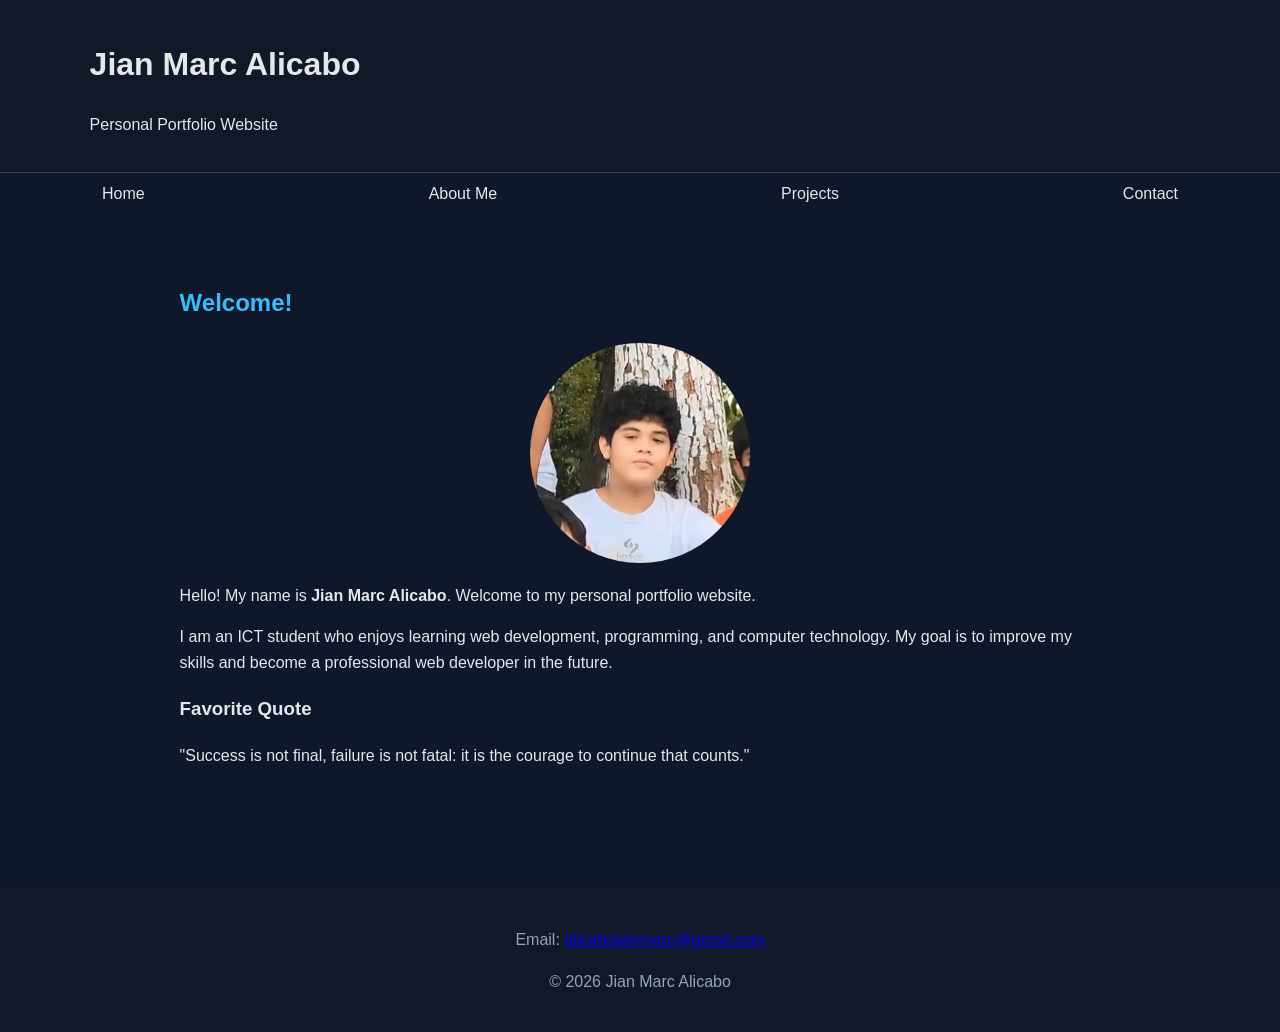
<file: index.html>
<!DOCTYPE html>
<html lang="en">

<head>
    <meta charset="UTF-8">
    <meta name="viewport" content="width=device-width, initial-scale=1.0">

    <title>Jian Marc Alicabo | Portfolio</title>

    <link rel="stylesheet" href="style.css">

    <!-- Profile picture fix for HOME PAGE only -->
    <style>
        .profile-circle {
            width: 220px !important;
            height: 220px !important;
            border-radius: 50% !important;
            object-fit: cover !important;
            display: block;
            margin: 20px auto;
        }
    </style>
</head>

<body>

<header>

    <h1>Jian Marc Alicabo</h1>

    <p>Personal Portfolio Website</p>

</header>

<nav>
    <a href="index.html">Home</a>
    <a href="about.html">About Me</a>
    <a href="projects.html">Projects</a>
    <a href="contact.html">Contact</a>
</nav>

<main>

    <section>

        <h2>Welcome!</h2>

        <img src="images/profile.jpg"
             alt="Jian Marc Alicabo Profile Picture"
             class="profile-circle">

        <p>
            Hello! My name is
            <strong>Jian Marc Alicabo</strong>.
            Welcome to my personal portfolio website.
        </p>

        <p>
            I am an ICT student who enjoys learning web
            development, programming, and computer technology.
            My goal is to improve my skills and become a
            professional web developer in the future.
        </p>

    </section>

    <aside>

        <h3>Favorite Quote</h3>

        <p>
            "Success is not final, failure is not fatal:
            it is the courage to continue that counts."
        </p>

    </aside>

</main>

<footer>

    <p>
        Email:
        <a href="mailto:alicabojianmarc@gmail.com">
            alicabojianmarc@gmail.com
        </a>
    </p>

    <p>
        &copy; 2026 Jian Marc Alicabo
    </p>

</footer>

</body>
</html>
</file>
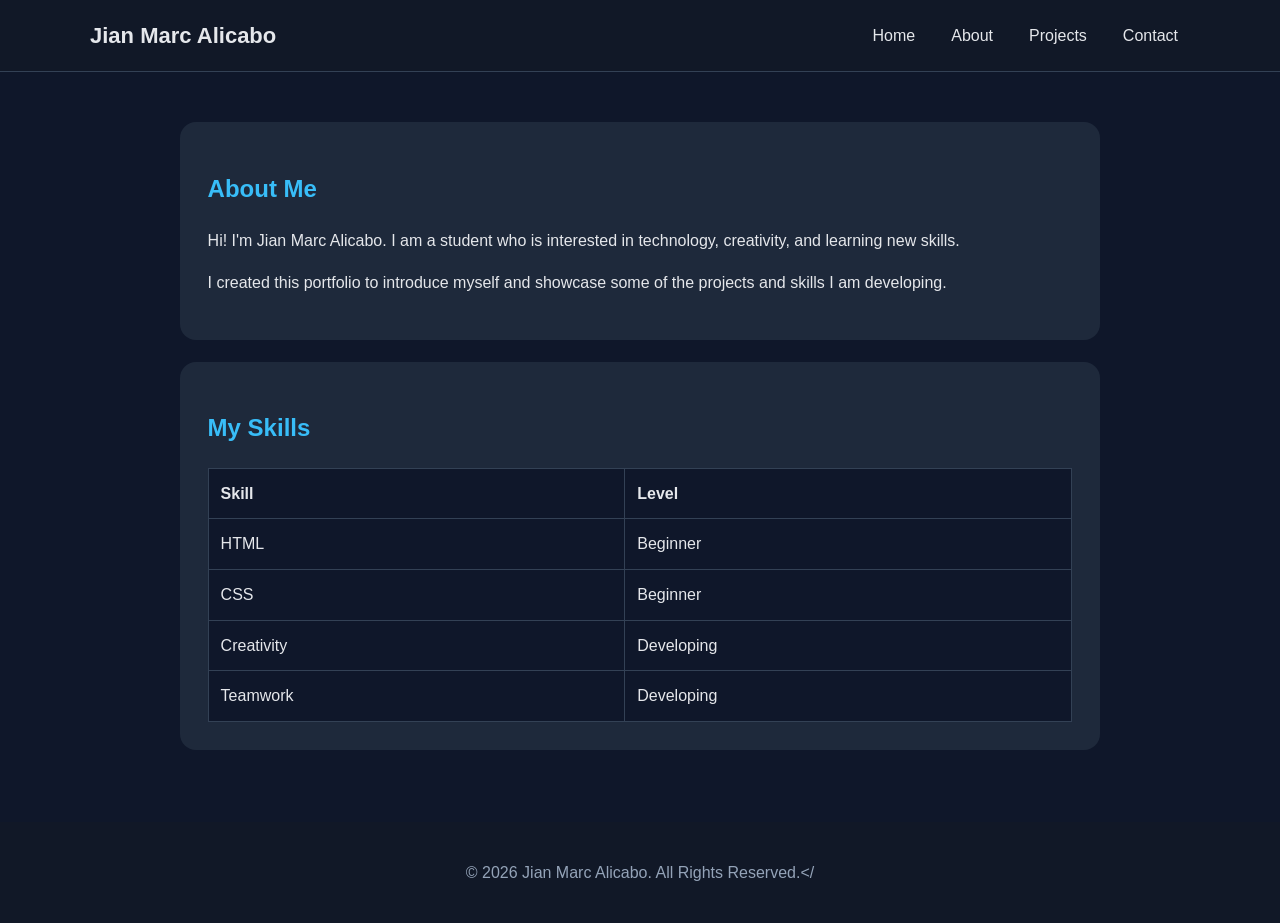
<file: about.html>
<!DOCTYPE html>
<html lang="en">
<head>
    <meta charset="UTF-8">
    <meta name="viewport" content="width=device-width, initial-scale=1.0">
    <title>About | Jian Marc Alicabo</title>
    <link rel="stylesheet" href="style.css">
</head>

<body>

<header>
    <nav>
        <h1>Jian Marc Alicabo</h1>

        <ul>
            <li><a href="index.html">Home</a></li>
            <li><a href="about.html">About</a></li>
            <li><a href="projects.html">Projects</a></li>
            <li><a href="contact.html">Contact</a></li>
        </ul>
    </nav>
</header>

<main>

    <section class="card">
        <h2>About Me</h2>

        <p>
            Hi! I'm Jian Marc Alicabo. I am a student who is
            interested in technology, creativity, and learning
            new skills.
        </p>

        <p>
            I created this portfolio to introduce myself and
            showcase some of the projects and skills I am
            developing.
        </p>
    </section>

    <section class="card">
        <h2>My Skills</h2>

        <table>
            <tr>
                <th>Skill</th>
                <th>Level</th>
            </tr>

            <tr>
                <td>HTML</td>
                <td>Beginner</td>
            </tr>

            <tr>
                <td>CSS</td>
                <td>Beginner</td>
            </tr>

            <tr>
                <td>Creativity</td>
                <td>Developing</td>
            </tr>

            <tr>
                <td>Teamwork</td>
                <td>Developing</td>
            </tr>
        </table>
    </section>

</main>

<footer>
    <p>&copy; 2026 Jian Marc Alicabo. All Rights Reserved.</
</file>
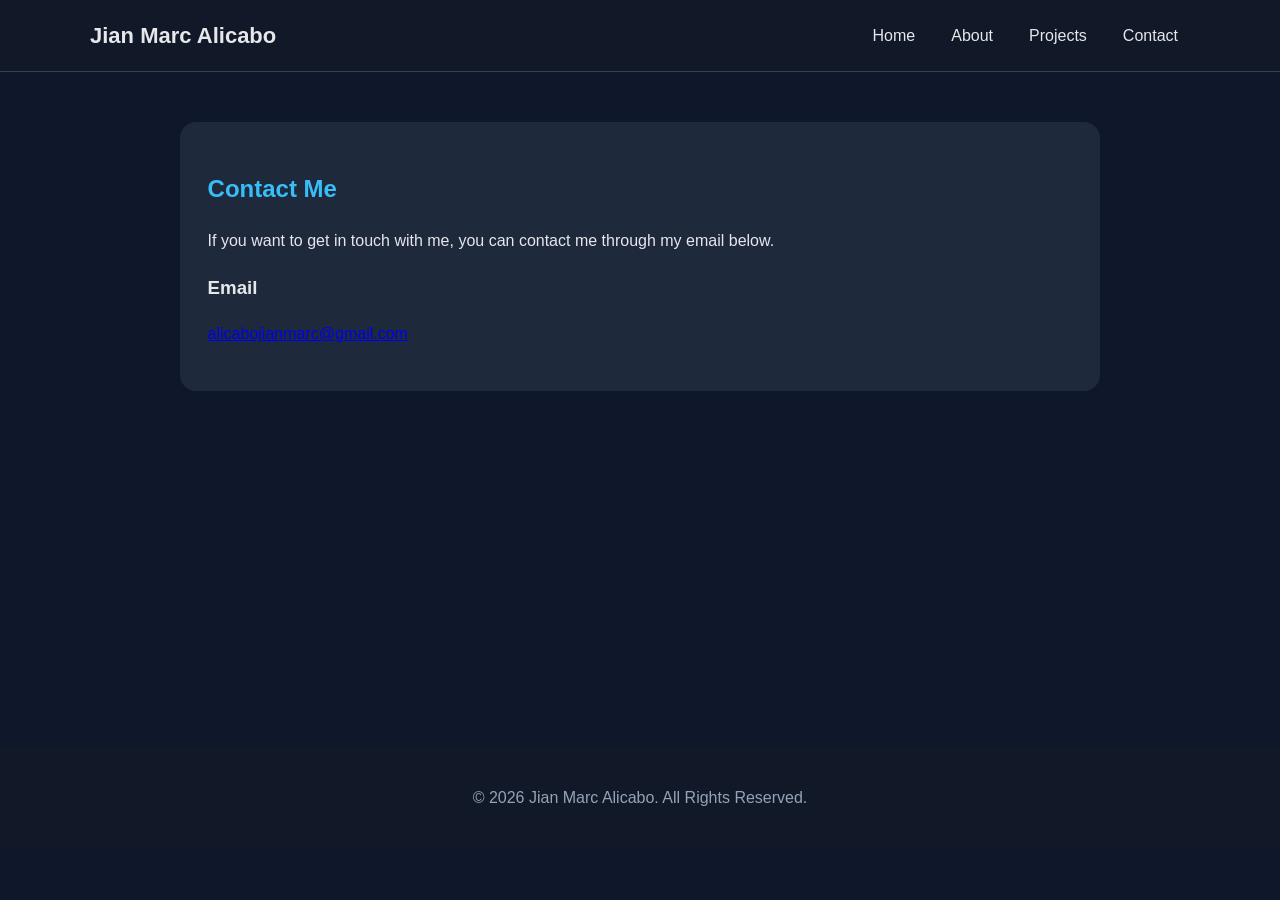
<file: contact.html>
<!DOCTYPE html>
<html lang="en">

<head>
    <meta charset="UTF-8">
    <meta name="viewport" content="width=device-width, initial-scale=1.0">
    <title>Contact | Jian Marc Alicabo</title>
    <link rel="stylesheet" href="style.css">
</head>

<body>

<header>
    <nav>
        <h1>Jian Marc Alicabo</h1>

        <ul>
            <li><a href="index.html">Home</a></li>
            <li><a href="about.html">About</a></li>
            <li><a href="projects.html">Projects</a></li>
            <li><a href="contact.html">Contact</a></li>
        </ul>
    </nav>
</header>

<main>

    <section class="card">

        <h2>Contact Me</h2>

        <p>
            If you want to get in touch with me, you can
            contact me through my email below.
        </p>

        <h3>Email</h3>

        <p>
            <a href="mailto:alicabojianmarc@gmail.com">
                alicabojianmarc@gmail.com
            </a>
        </p>

    </section>

</main>

<footer>
    <p>&copy; 2026 Jian Marc Alicabo. All Rights Reserved.</p>
</footer>

</body>
</html>
</file>
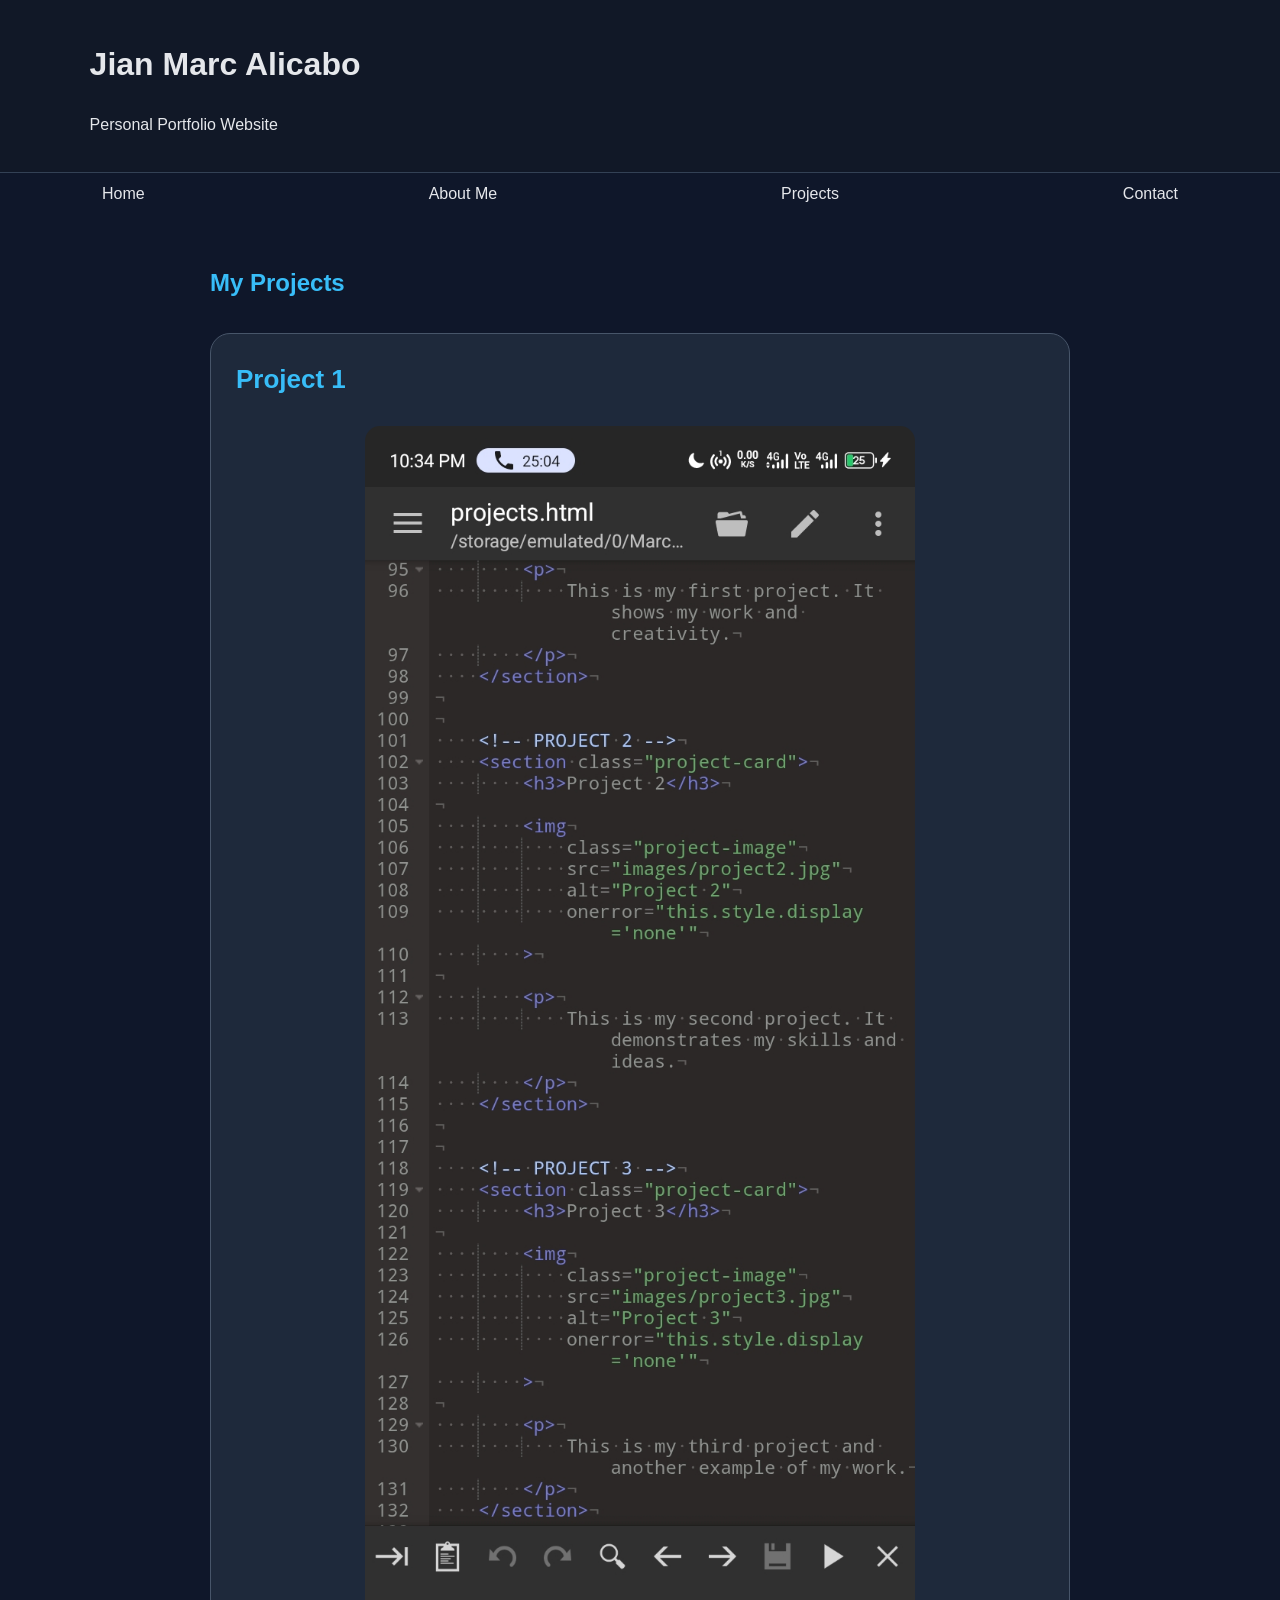
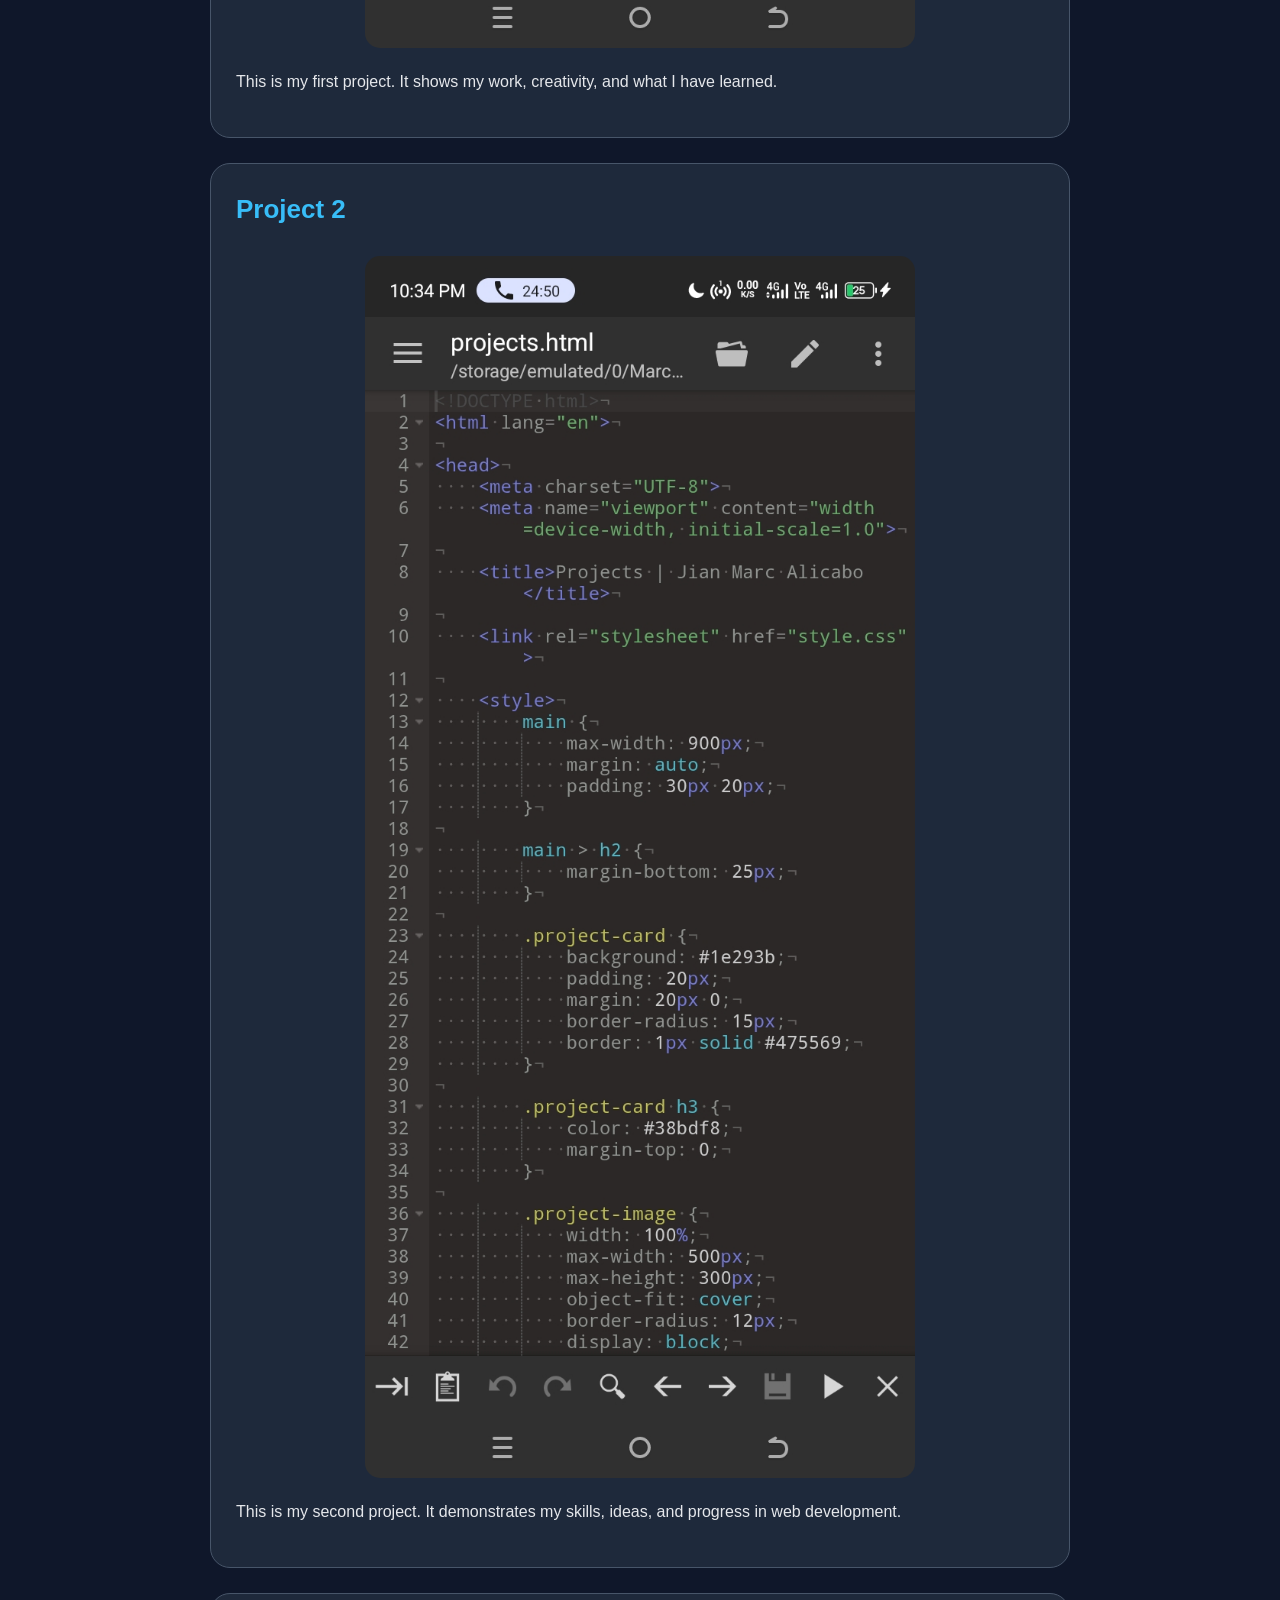
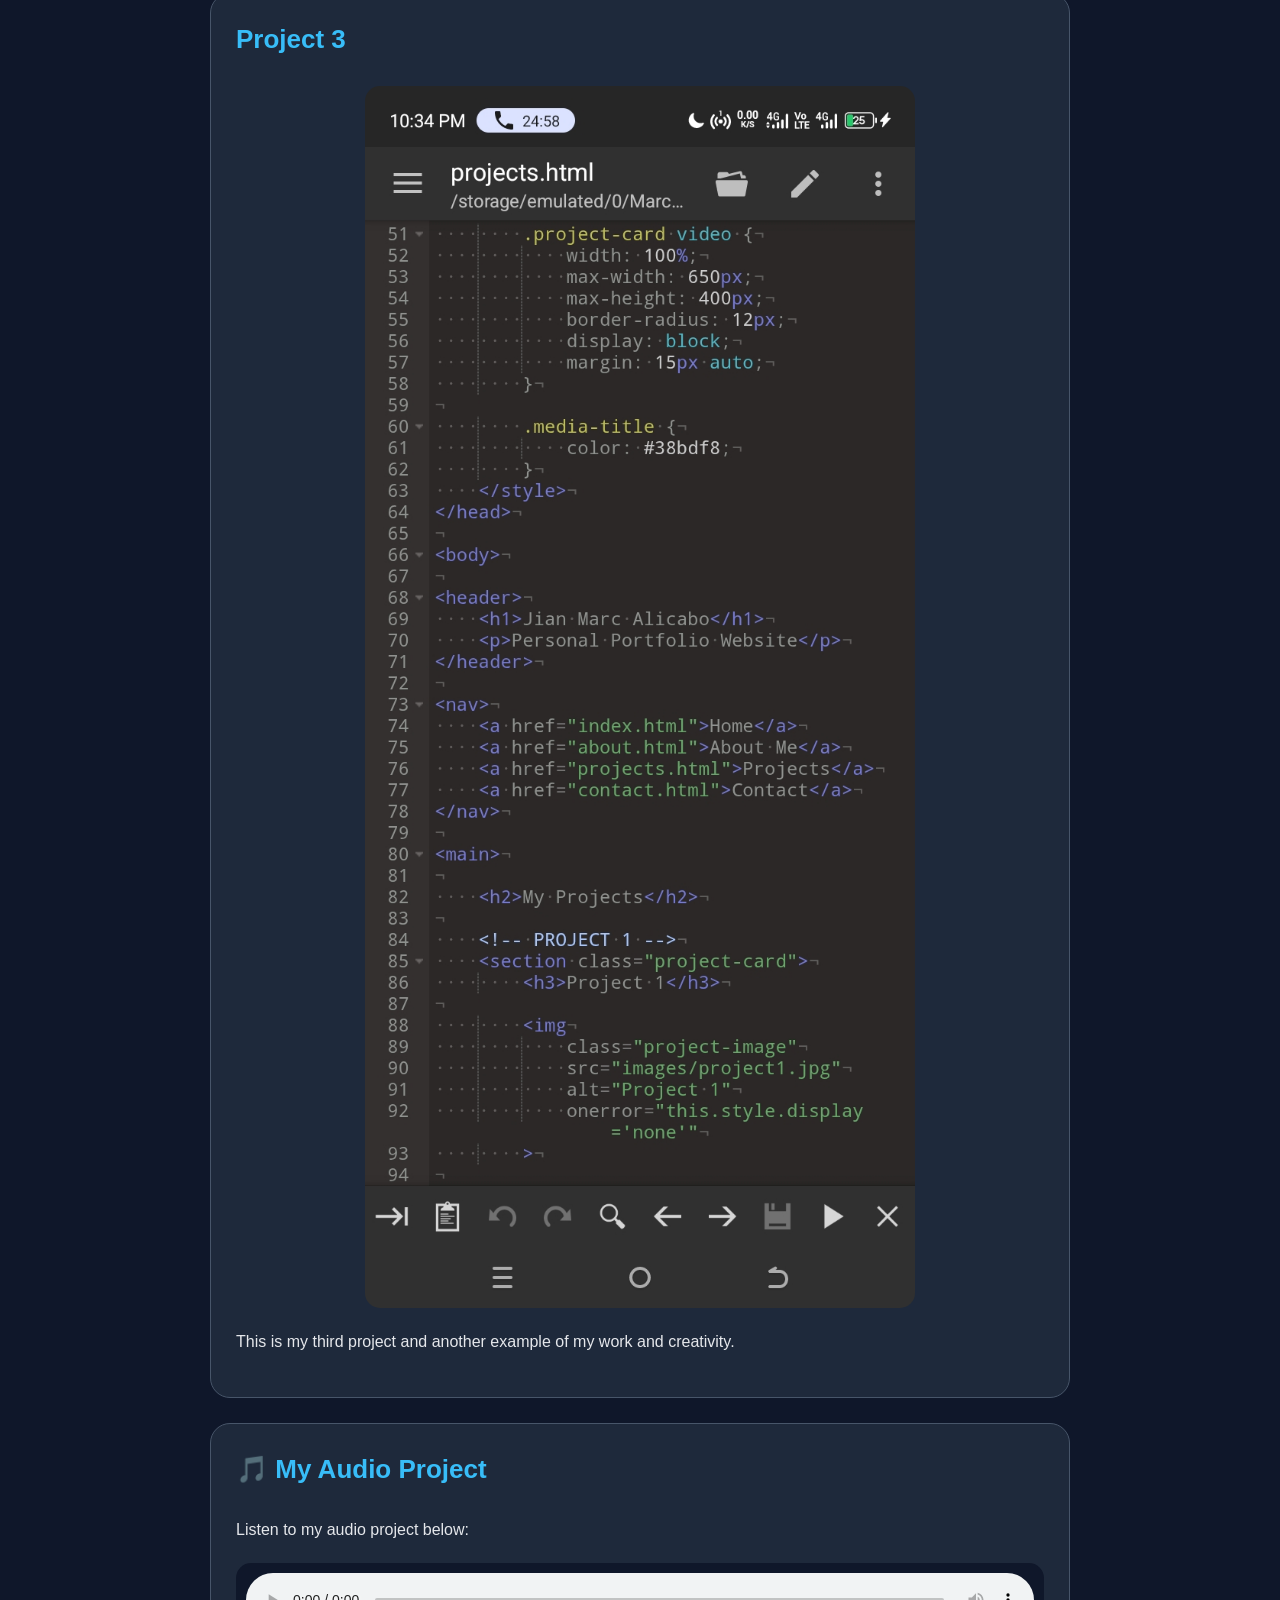
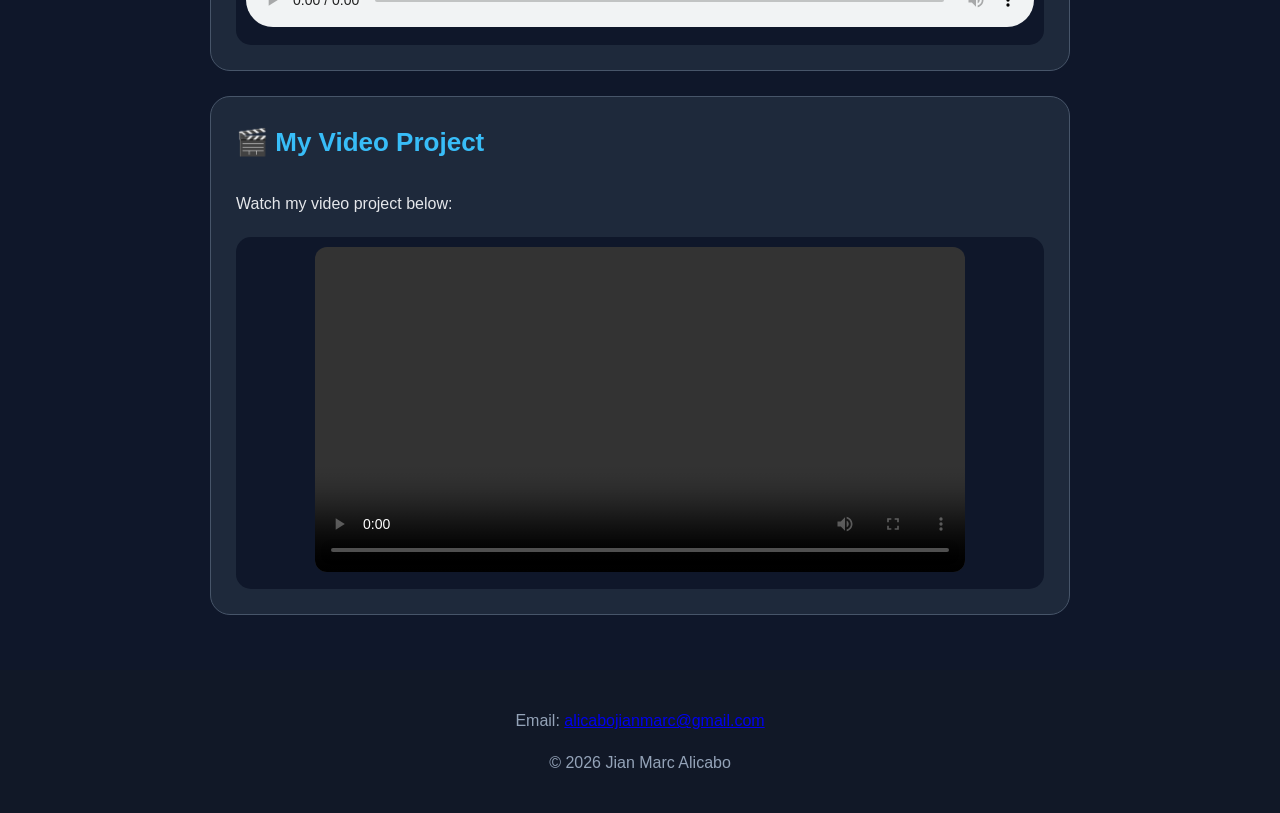
<file: projects.html>
<!DOCTYPE html>
<html lang="en">

<head>
    <meta charset="UTF-8">
    <meta name="viewport" content="width=device-width, initial-scale=1.0">

    <title>Projects | Jian Marc Alicabo</title>

    <link rel="stylesheet" href="style.css">

    <style>
        main {
            max-width: 900px;
            margin: auto;
            padding: 30px 20px;
        }

        main > h2 {
            margin-bottom: 30px;
        }

        .project-card {
            background: #1e293b;
            padding: 25px;
            margin: 25px 0;
            border-radius: 20px;
            border: 1px solid #475569;
        }

        .project-card h3 {
            color: #38bdf8;
            font-size: 26px;
            margin-top: 0;
        }

        .project-card p {
            line-height: 1.7;
        }

        .project-image {
            width: 100%;
            max-width: 550px;
            height: auto;
            border-radius: 15px;
            display: block;
            margin: 20px auto;
        }

        .audio-box {
            margin-top: 20px;
            padding: 10px;
            background: #0f172a;
            border-radius: 15px;
        }

        audio {
            width: 100%;
        }

        .video-box {
            margin-top: 20px;
            text-align: center;
            background: #0f172a;
            padding: 10px;
            border-radius: 15px;
        }

        video {
            width: 100%;
            max-width: 650px;
            height: auto;
            border-radius: 12px;
        }

        .media-title {
            color: #38bdf8;
        }
    </style>
</head>

<body>

    <!-- HEADER -->

    <header>
        <h1>Jian Marc Alicabo</h1>
        <p>Personal Portfolio Website</p>
    </header>


    <!-- NAVIGATION -->

    <nav>
        <a href="index.html">Home</a>
        <a href="about.html">About Me</a>
        <a href="projects.html">Projects</a>
        <a href="contact.html">Contact</a>
    </nav>


    <!-- MAIN CONTENT -->

    <main>

        <h2>My Projects</h2>


        <!-- PROJECT 1 -->

        <section class="project-card">

            <h3>Project 1</h3>

            <img
                class="project-image"
                src="images/project1.jpg"
                alt="Project 1"
            >

            <p>
                This is my first project. It shows my work,
                creativity, and what I have learned.
            </p>

        </section>


        <!-- PROJECT 2 -->

        <section class="project-card">

            <h3>Project 2</h3>

            <img
                class="project-image"
                src="images/project2.jpg"
                alt="Project 2"
            >

            <p>
                This is my second project. It demonstrates
                my skills, ideas, and progress in web development.
            </p>

        </section>


        <!-- PROJECT 3 -->

        <section class="project-card">

            <h3>Project 3</h3>

            <img
                class="project-image"
                src="images/project3.jpg"
                alt="Project 3"
            >

            <p>
                This is my third project and another example
                of my work and creativity.
            </p>

        </section>


        <!-- AUDIO -->

        <section class="project-card">

            <h3 class="media-title">🎵 My Audio Project</h3>

            <p>
                Listen to my audio project below:
            </p>

            <div class="audio-box">

                <audio controls>

                    <source
                        src="multimedia/audio.mp3"
                        type="audio/mpeg"
                    >

                    Your browser does not support audio.

                </audio>

            </div>

        </section>


        <!-- VIDEO -->

        <section class="project-card">

            <h3 class="media-title">🎬 My Video Project</h3>

            <p>
                Watch my video project below:
            </p>

            <div class="video-box">

                <video controls>

                    <source
                        src="multimedia/video.mp4"
                        type="video/mp4"
                    >

                    Your browser does not support video.

                </video>

            </div>

        </section>

    </main>


    <!-- FOOTER -->

    <footer>

        <p>
            Email:
            <a href="mailto:alicabojianmarc@gmail.com">
                alicabojianmarc@gmail.com
            </a>
        </p>

        <p>
            &copy; 2026 Jian Marc Alicabo
        </p>

    </footer>

</body>

</html>
</file>
<file: style.css>
* {
    box-sizing: border-box;
}

html {
    scroll-behavior: smooth;
}

body {
    margin: 0;
    font-family: Arial, sans-serif;
    background: #0f172a;
    color: #e5e7eb;
    line-height: 1.6;
}

/* HEADER */

header {
    background: #111827;
    padding: 18px 7%;
    position: sticky;
    top: 0;
    z-index: 10;
    border-bottom: 1px solid #334155;
}

nav {
    max-width: 1100px;
    margin: auto;

    display: flex;
    align-items: center;
    justify-content: space-between;

    gap: 20px;
    flex-wrap: wrap;
}

nav h1 {
    margin: 0;
    font-size: 22px;
}

nav ul {
    list-style: none;

    display: flex;

    gap: 12px;

    margin: 0;
    padding: 0;

    flex-wrap: wrap;
}

nav a {
    color: #e5e7eb;
    text-decoration: none;

    padding: 8px 12px;

    border-radius: 8px;
}

nav a:hover {
    background: #1e293b;
}

/* MAIN */

main {
    max-width: 1100px;

    margin: auto;

    padding: 50px 7%;

    min-height: 75vh;
}

/* HOME */

.hero {
    min-height: 65vh;

    display: grid;

    grid-template-columns: 1fr 280px;

    align-items: center;

    gap: 45px;
}

.hero h2 {
    font-size: clamp(34px, 6vw, 58px);

    margin: 0 0 15px;
}

.hero h2 span {
    color: #38bdf8;
}

.hero p {
    font-size: 18px;

    color: #cbd5e1;
}

/* PROFILE PICTURE */

.profile-img {
    width: 240px;
    height: 240px;

    max-width: 240px;

    border-radius: 50%;

    object-fit: cover;

    display: block;

    margin: 20px auto;

    border: 5px solid #38bdf8;
}

/* BUTTON */

.button {
    display: inline-block;

    background: #38bdf8;

    color: #082f49;

    text-decoration: none;

    padding: 11px 18px;

    border-radius: 9px;

    font-weight: bold;

    margin-top: 10px;
}

/* CARDS */

.card {
    background: #1e293b;

    padding: 28px;

    border-radius: 16px;

    margin-bottom: 22px;
}

h2 {
    color: #38bdf8;
}

/* PROJECTS */

.grid {
    display: grid;

    grid-template-columns: repeat(2, 1fr);

    gap: 20px;
}

.project {
    background: #0f172a;

    padding: 22px;

    border-radius: 12px;

    border: 1px solid #334155;
}

/* TABLE */

table {
    width: 100%;

    border-collapse: collapse;

    background: #0f172a;
}

th,
td {
    padding: 12px;

    border: 1px solid #334155;

    text-align: left;
}

/* FORM */

form {
    display: grid;

    gap: 12px;
}

input,
textarea {
    width: 100%;

    padding: 12px;

    border: 1px solid #475569;

    border-radius: 8px;

    background: #0f172a;

    color: white;
}

textarea {
    min-height: 130px;

    resize: vertical;
}

button {
    padding: 12px;

    border: 0;

    border-radius: 8px;

    background: #38bdf8;

    color: #082f49;

    font-weight: bold;
}

/* FOOTER */

footer {
    text-align: center;

    padding: 22px;

    background: #111827;

    color: #94a3b8;
}

/* PHONE */

@media (max-width: 800px) {

    .hero {
        grid-template-columns: 1fr;

        text-align: center;
    }

    .grid {
        grid-template-columns: 1fr;
    }

    nav {
        justify-content: center;
    }

    nav h1 {
        width: 100%;

        text-align: center;
    }

    main {
        padding-top: 35px;
    }

}
</file>
